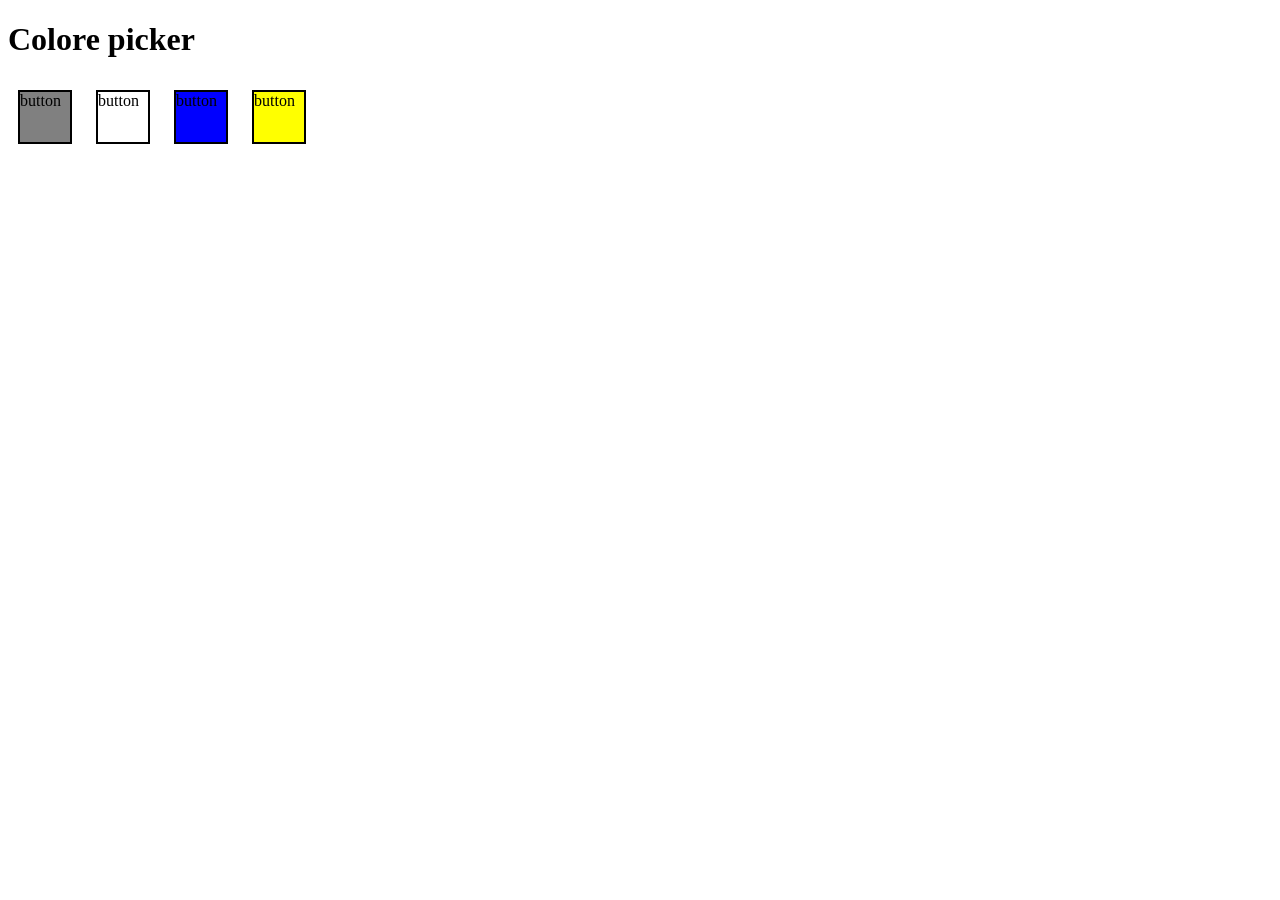
<file: event/index.html>
<!DOCTYPE html>
<html lang="en">
<head>
    <meta charset="UTF-8">
    <title>Document</title>
  <link rel="stylesheet" href="style.css">
</head>
<body>

    <h1> Colore picker </h1>

    <span class="button" id="grey">button</span>
    <span class="button" id="white">button</span>
    <span class="button" id="blue">button</span>
    <span class="button" id="yellow">button</span>
   
</body>
 <script src="color.js"></script>
</html>
</file>
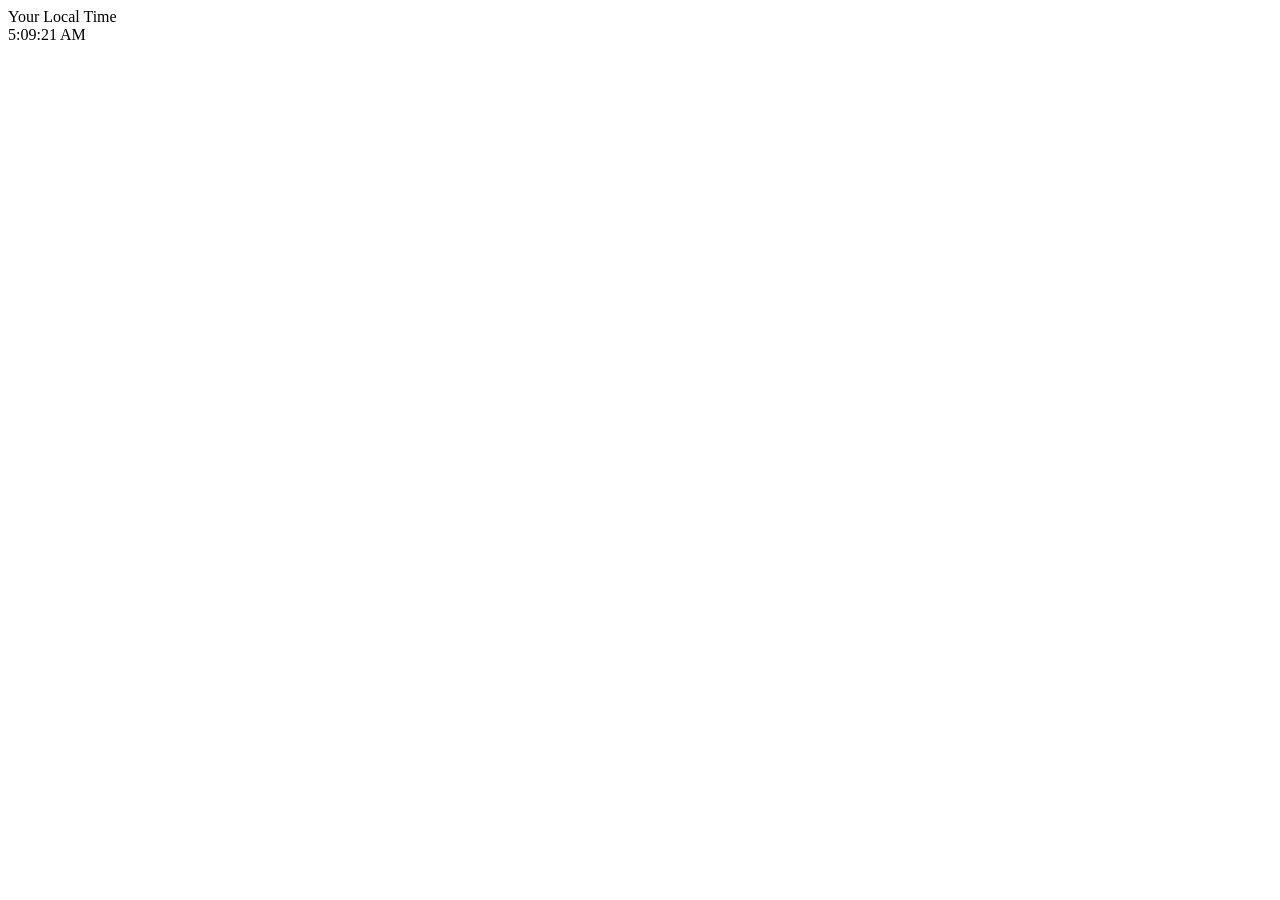
<file: event3/index.html>
<!DOCTYPE html>
<html lang="en">
<head>
    <meta charset="UTF-8">
    <title>Document</title>
</head>
<body>
    <div id="banner"><span>Your Local Time</span> 
    <div id="clock"></div>
    </div>
</body>
<script src="clk.js"></script>
</html>
</file>
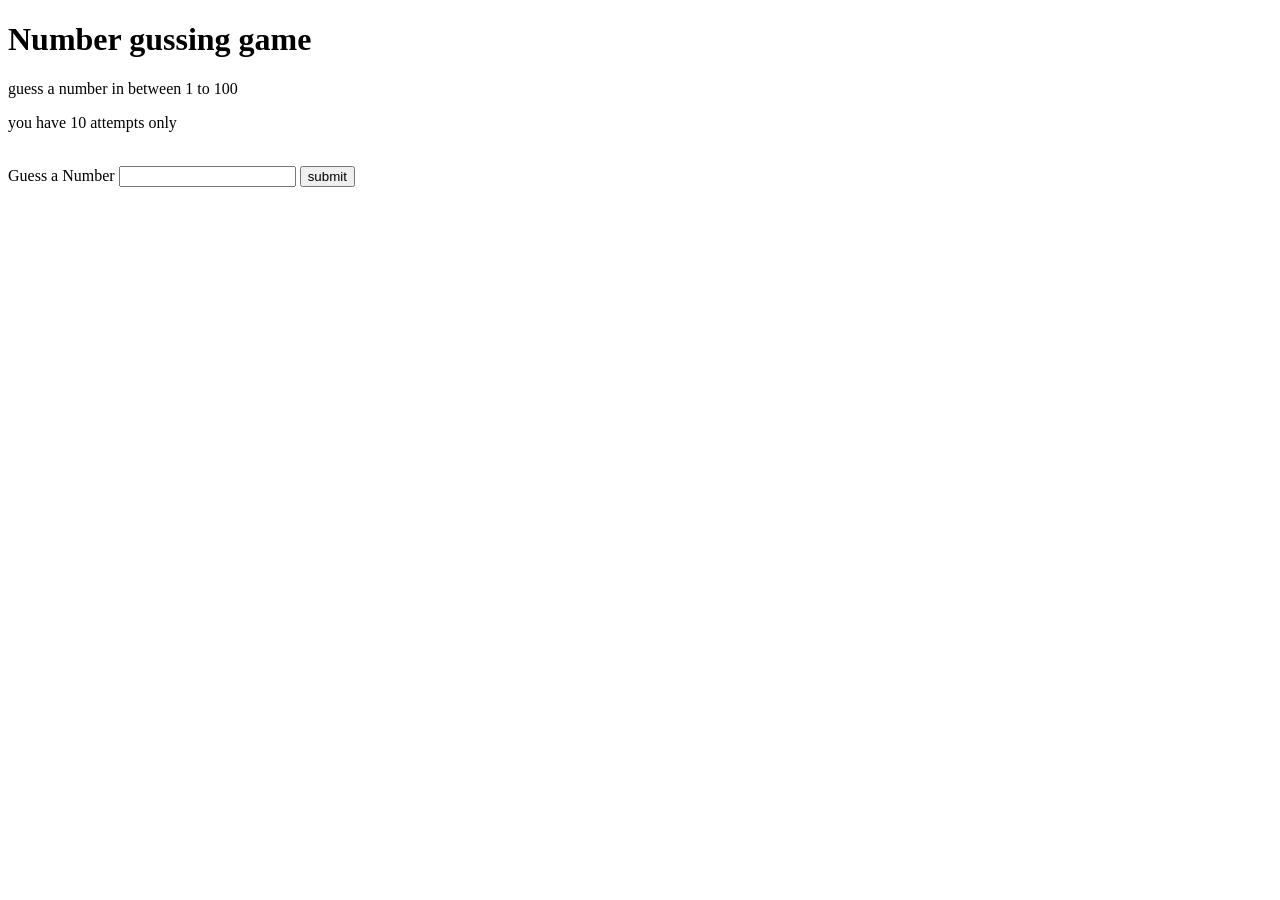
<file: event4/index.html>
<!DOCTYPE html>
<html lang="en">
<head>
    <meta charset="UTF-8">
    <title>Document</title>
</head>
<body>
    <div id="wrapper">
        <h1>Number gussing game</h1>
        <p> guess a number in between 1 to 100</p>
        <p>you have 10 attempts only</p>
        <br>

        <form class="form">
            <label for="gussField" id="guess">Guess a Number</label>
            <input type="text" id="guesField" class="guesField"/>
            <input type="submit" id="subt" Value="submit"/>
        </form>

    </div>
    
</body>
<script src="gs.js"></script>
</html>
</file>
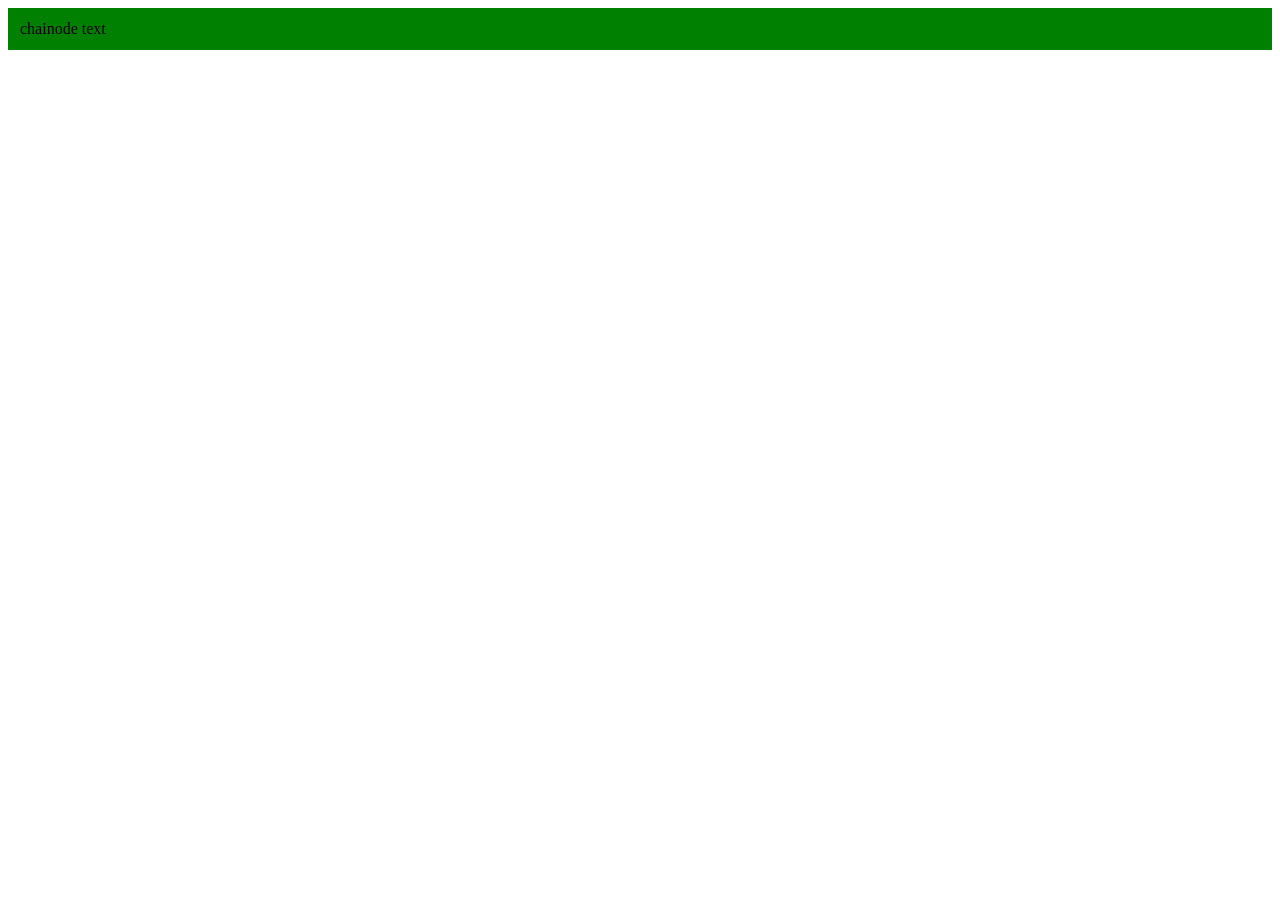
<file: dom/dm3.html>
<!DOCTYPE html>
<html lang="en">
<head>
    <meta charset="UTF-8">
    <meta name="viewport" content="width=device-width, initial-scale=1.0">
    <title>Saroj</title>
</head>
<body>
    
</body>
<script>
   const div= document.createElement('div')
   console.log(div);
   console.log("Hello");
   div.className="main";
   div.id=Math.round(Math.random()*10 +1);
   div.setAttribute("title","generated Title");
   div.style.backgroundColor="green";
   div.style.padding="12px";
   div.innerText="chai";
 const addTextNode=  document.createTextNode("node text")
 div.appendChild(addTextNode)

 document.body.appendChild(div)


    </script>
</html>
</file>
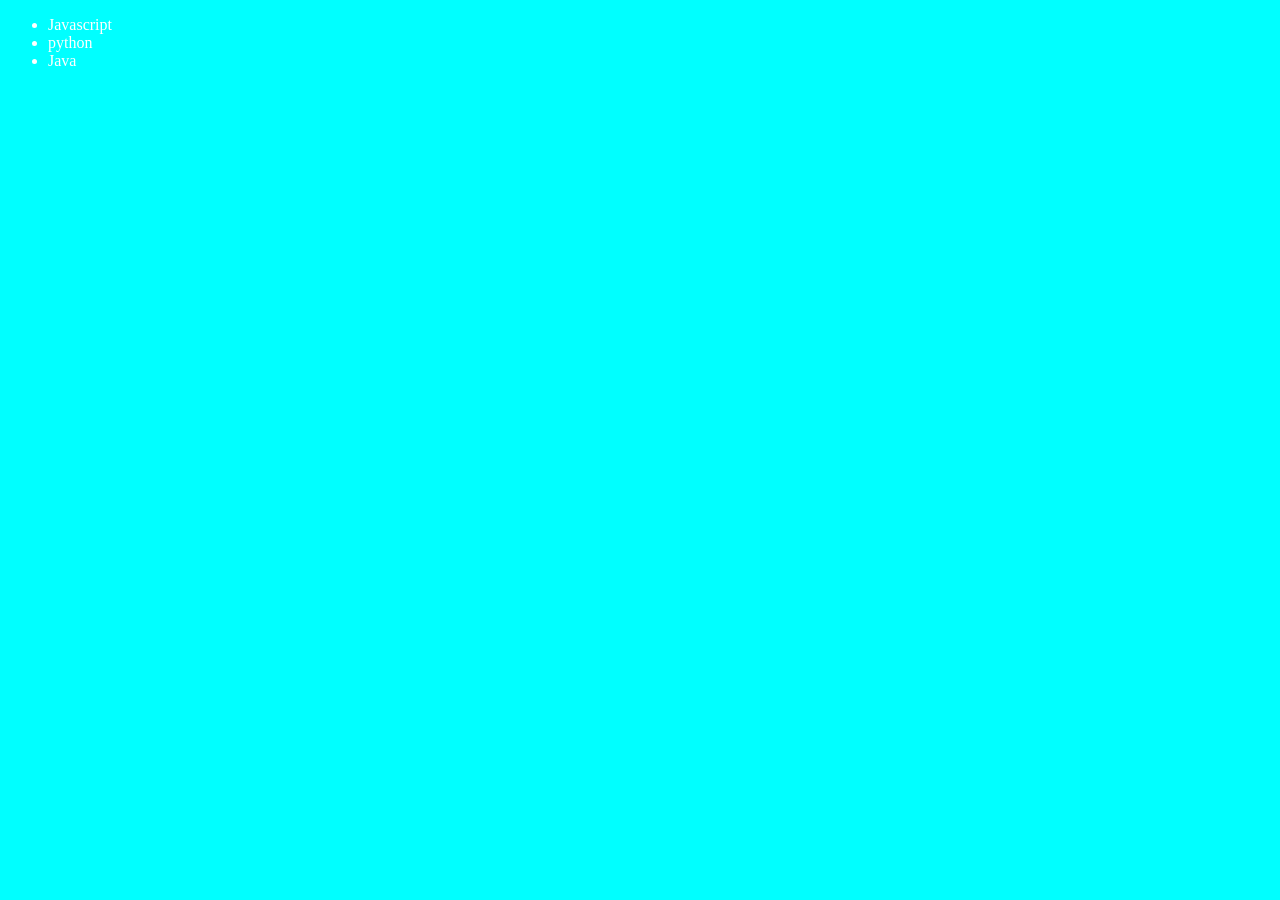
<file: dom/dom4.html>
<!DOCTYPE html>
<html lang="en">
<head>
    <meta charset="UTF-8">
    <meta name="viewport" content="width=device-width, initial-scale=1.0">
    <title>Chai or code</title>
</head>
<body style="background-color:cyan;color:#fff;">
   <ul class="language">
    <li>Javascript</li>
   </ul>

</body>
<script>

function addLanguage(langName)
{
const li=document.createElement("li");

li.innerHTML=`${langName}`;
document.querySelector('.language').appendChild(li);

}
addLanguage("python")

addLanguage("Java")

function aLanguage(lan)
{
   const li= document.createElement('li')
   li.appendChild(document.createTextNode(lan))
   document.querySelector(".language").appendChild(li)
}

aLanguage("home")

  const lastLang=document.querySelector("li:last-child");
  lastLang.remove();

</script>


</html>
</file>
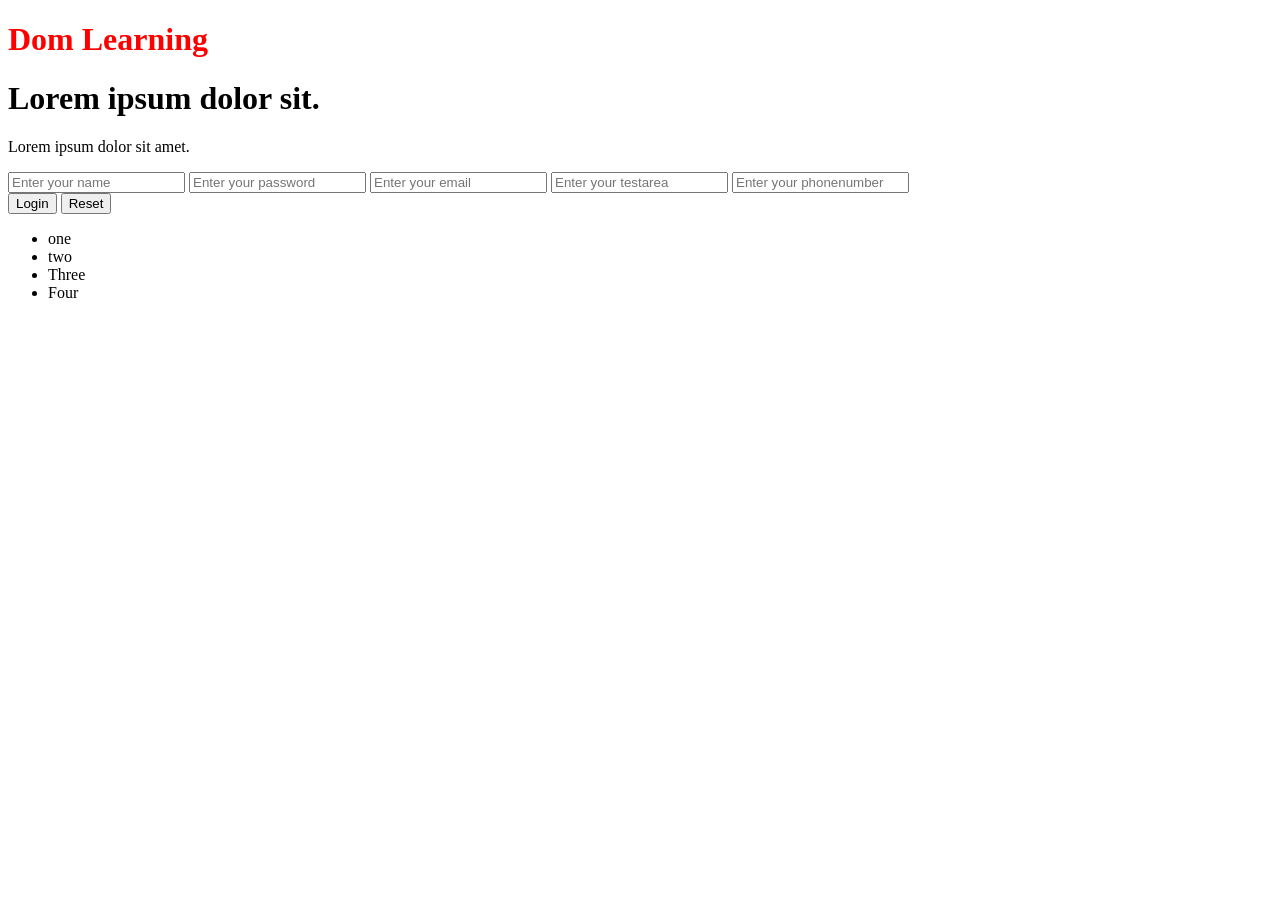
<file: dom/h.html>
<!DOCTYPE html>
<html lang="en">
<head>
    <title id="title" clas="heading" >Dom learning</title>
</head>
<body>
    <div class="bg-black">
        <h1 style="color:red" id="title" class="heading">
            Dom Learning<span style="display:none">Stylemarna</span>
        </h1>
        <h1>Lorem ipsum dolor sit.</h1>
        <p>Lorem ipsum dolor sit amet.</p>
    </div>
    <input id="name" type="text" class="test" placeholder="Enter your name"/>
    <input id="password" type="password" class="test" placeholder="Enter your password"/>
    <input id="email" type="email" class="test" placeholder="Enter your email"/>
    <input id="testarea" type="testarea" class="test" placeholder="Enter your testarea"/>
    <input type="phone" class="test" placeholder="Enter your phonenumber ">
    <div>
    <input type="submit" class="submit" value="Login"/>
    <input type="submit" value="Reset"/>
</div>
    <ul>
        <li class="list-item">one</li>
        <li class="list-item">two</li>
        <li class="list-item">Three</li>
        <li class="list-item">Four</li>
    </ul>
</body>
</html>
</file>
<file: event/style.css>
.button {
    display: inline-block;
    width: 50px;
    height: 50px;
    margin: 10px;
    border: 2px solid black;
    cursor: pointer;
}

#grey {
    background-color: grey;
}

#white {
    background-color: white;
}

#blue {
    background-color: blue;
}

#yellow {
    background-color: yellow;
}
</file>
